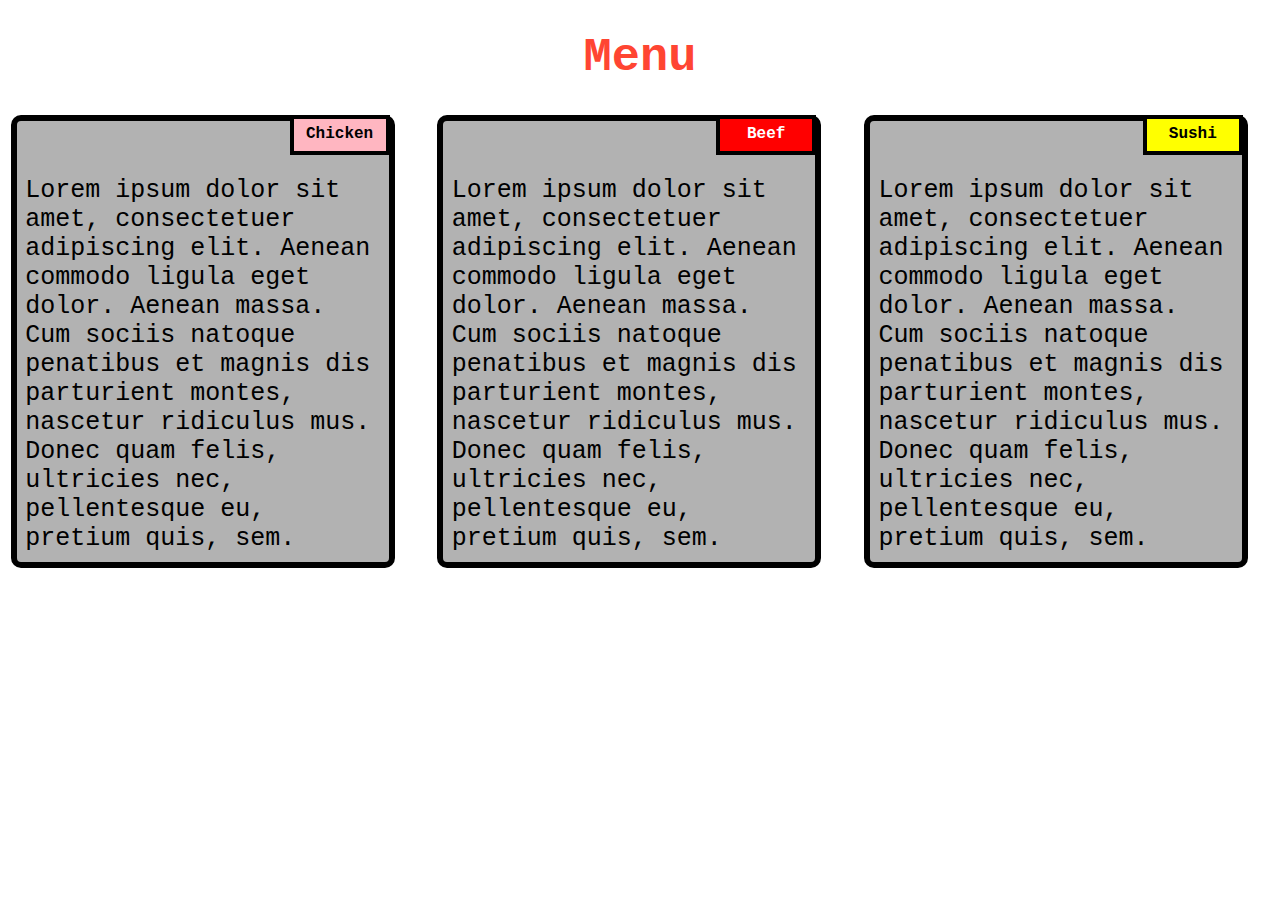
<file: Tasks/mod-2/index.html>
<!DOCTYPE html>
<html>
  <head>
    <title>Responsive CSS Layout</title>
    <meta name="viewport" content="width=device-width, initial-scale=1" />
    <link rel="stylesheet" type="text/css" href="style.css" />
  </head>
  <body>
    <main>
      <h1>Menu</h1>

      <div class="col-lg-6 col-md-8 col-sm-14">
        <div class="box">
          <p class="content-name name1">Chicken</p>
          <p class="content">
            Lorem ipsum dolor sit amet, consectetuer adipiscing elit. Aenean
            commodo ligula eget dolor. Aenean massa. Cum sociis natoque
            penatibus et magnis dis parturient montes, nascetur ridiculus mus.
            Donec quam felis, ultricies nec, pellentesque eu, pretium quis, sem.
          </p>
        </div>
      </div>

      <div class="col-lg-6 col-md-8 col-sm-14">
        <div class="box">
          <p class="content-name name2">Beef</p>
          <p class="content">
            Lorem ipsum dolor sit amet, consectetuer adipiscing elit. Aenean
            commodo ligula eget dolor. Aenean massa. Cum sociis natoque
            penatibus et magnis dis parturient montes, nascetur ridiculus mus.
            Donec quam felis, ultricies nec, pellentesque eu, pretium quis, sem.
          </p>
        </div>
      </div>

      <div class="col-lg-6 col-md-8 col-sm-14">
        <div class="box">
          <p class="content-name name3">Sushi</p>
          <p class="content">
            Lorem ipsum dolor sit amet, consectetuer adipiscing elit. Aenean
            commodo ligula eget dolor. Aenean massa. Cum sociis natoque
            penatibus et magnis dis parturient montes, nascetur ridiculus mus.
            Donec quam felis, ultricies nec, pellentesque eu, pretium quis, sem.
          </p>
        </div>
      </div>
    </main>
  </body>
</html>
</file>
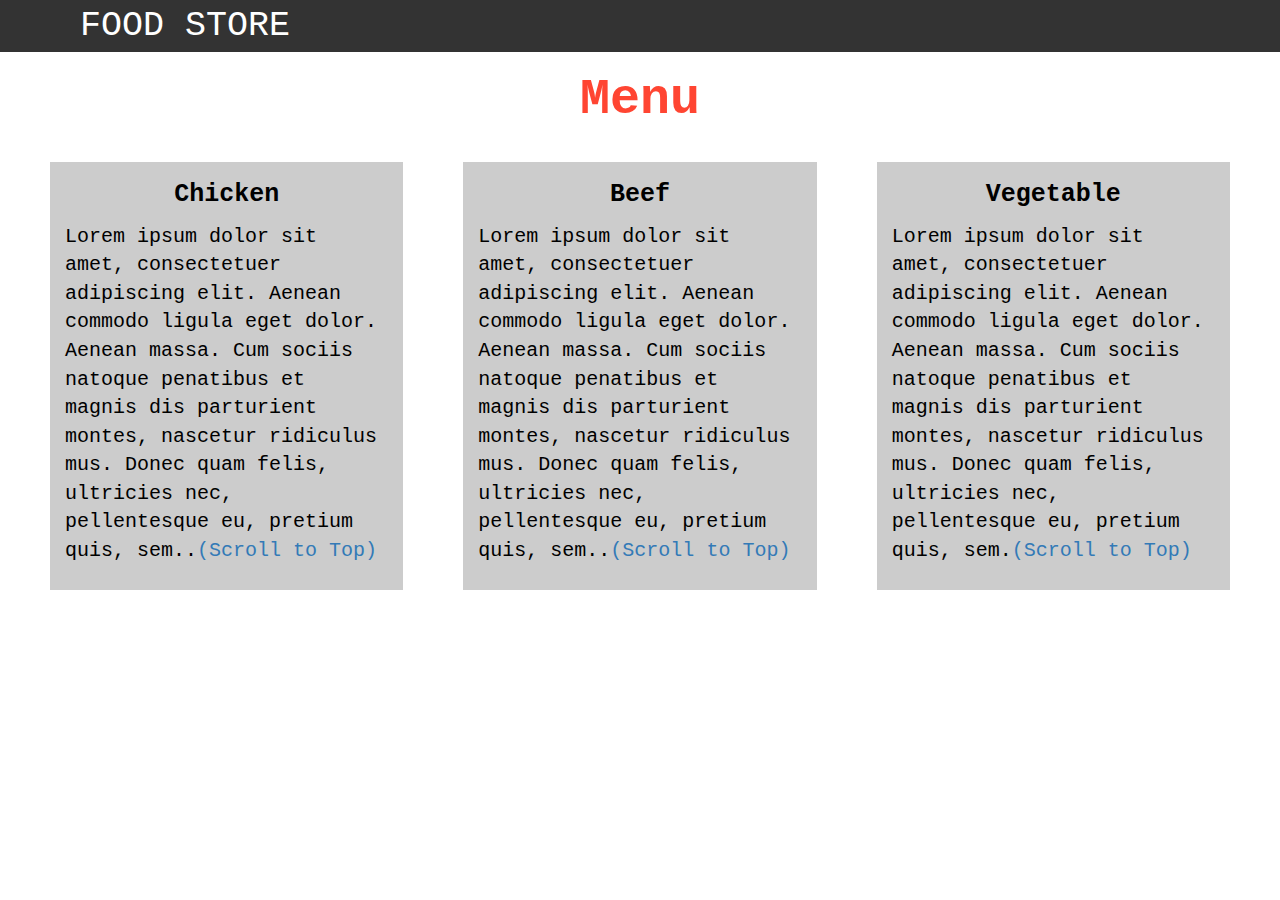
<file: Tasks/mod-3/index.html>
<!DOCTYPE html>
<html>
  <head>
    <title>Mod 3 Solution</title>

    <meta name="viewport" content="width=device-width, initial-scale=1" />
    <link
      rel="stylesheet"
      href="https://maxcdn.bootstrapcdn.com/bootstrap/3.3.7/css/bootstrap.min.css"
    />
    <script src="https://ajax.googleapis.com/ajax/libs/jquery/3.3.1/jquery.min.js"></script>
    <script src="https://maxcdn.bootstrapcdn.com/bootstrap/3.3.7/js/bootstrap.min.js"></script>
  </head>

  <meta name="viewport" content="width=device-width, initial-scale=1" />
  <link rel="stylesheet" type="text/css" href="style.css" />

  <body>
    <main>
      <nav class="navbar">
        <div class="container">
          <div class="navbar-header">
            <button
              type="button"
              class="navbar-toggle"
              data-toggle="collapse"
              data-target="#myNavbar"
            >
              <span class="icon-bar"></span>
              <span class="icon-bar"></span>
              <span class="icon-bar"></span>
            </button>
            <a class="navbar-brand" href="#">FOOD STORE</a>
          </div>

          <div class="collapse" id="myNavbar">
            <ul class="nav navbar-nav visible-xs">
              <li><a class="menu-item" href="#">Chicken</a></li>
              <li><a class="menu-item" href="#">Beef</a></li>
              <li><a class="menu-item" href="#">Vegetable</a></li>
            </ul>
          </div>
        </div>
      </nav>

      <h1 class="main-title">Menu</h1>

      <div class="row">
        <div class="col-lg-4 col-md-6 col-sm-12">
          <div class="content-box">
            <p class="item-name">Chicken</p>
            <p>
              Lorem ipsum dolor sit amet, consectetuer adipiscing elit. Aenean
              commodo ligula eget dolor. Aenean massa. Cum sociis natoque
              penatibus et magnis dis parturient montes, nascetur ridiculus mus.
              Donec quam felis, ultricies nec, pellentesque eu, pretium quis,
              sem..<a href="#top">(Scroll to Top)</a>
            </p>
          </div>
        </div>

        <div class="col-lg-4 col-md-6 col-sm-12">
          <div class="content-box">
            <p class="item-name">Beef</p>
            <p>
              Lorem ipsum dolor sit amet, consectetuer adipiscing elit. Aenean
              commodo ligula eget dolor. Aenean massa. Cum sociis natoque
              penatibus et magnis dis parturient montes, nascetur ridiculus mus.
              Donec quam felis, ultricies nec, pellentesque eu, pretium quis,
              sem..<a href="#top">(Scroll to Top)</a>
            </p>
          </div>
        </div>

        <div class="col-lg-4 col-md-12 col-sm-12">
          <div class="content-box">
            <p class="item-name">Vegetable</p>
            <p>
              Lorem ipsum dolor sit amet, consectetuer adipiscing elit. Aenean
              commodo ligula eget dolor. Aenean massa. Cum sociis natoque
              penatibus et magnis dis parturient montes, nascetur ridiculus mus.
              Donec quam felis, ultricies nec, pellentesque eu, pretium quis,
              sem.<a href="#top">(Scroll to Top)</a>
            </p>
          </div>
        </div>
      </div>
    </main>
  </body>
</html>
</file>
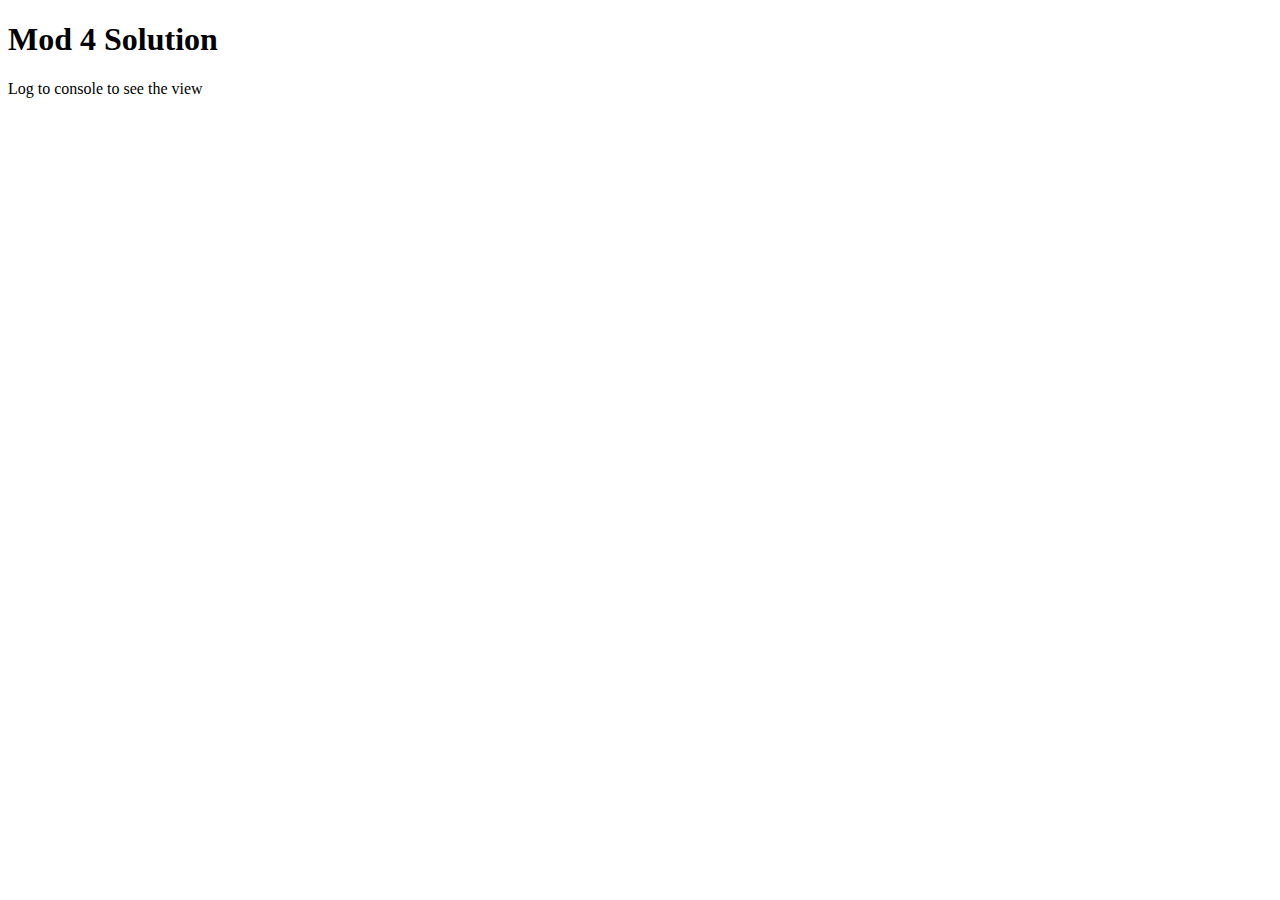
<file: Tasks/mod-4/index.html>
<!DOCTYPE html>
<html>
<head>
  <meta charset="utf-8">
  <title>Mod 4 Solution</title>
  <script src="SpeakHello.js"></script>
  <script src="SpeakGoodBye.js"></script>
  <script src="script.js"></script>
</head>
<body>
  <h1>Mod 4 Solution</h1>
  <p>Log to console to see the view</p>
</body>
</html>
</file>
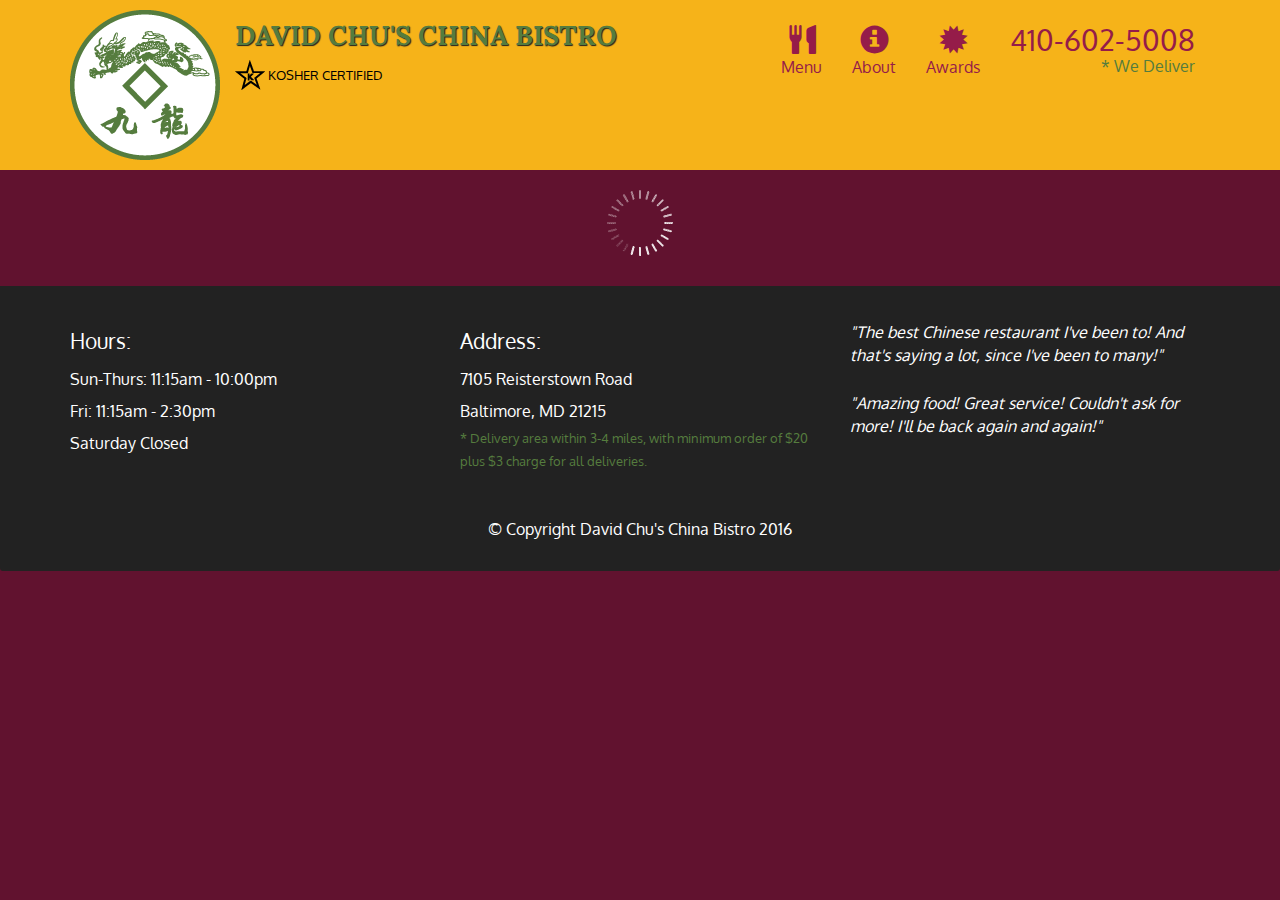
<file: Tasks/mod-5/index.html>
<!doctype html>
<html lang="en">
  <head>
    <meta charset="utf-8">
    <meta http-equiv="X-UA-Compatible" content="IE=edge">
    <meta name="viewport" content="width=device-width, initial-scale=1">
    <title>David Chu's China Bistro</title>
    <link rel="stylesheet" href="css/bootstrap.min.css">
    <link rel="stylesheet" href="css/styles.css">
    <link href='https://fonts.googleapis.com/css?family=Oxygen:400,300,700' rel='stylesheet' type='text/css'>
    <link href='https://fonts.googleapis.com/css?family=Lora' rel='stylesheet' type='text/css'>
  </head>
<body>
  <header>
    <nav id="header-nav" class="navbar navbar-default">
      <div class="container">
        <div class="navbar-header">
          <a href="index.html" class="pull-left visible-md visible-lg">
            <div id="logo-img" alt="Logo image"></div>
          </a>

          <div class="navbar-brand">
            <a href="index.html"><h1>David Chu's China Bistro</h1></a>
            <p>
              <img src="images/star-k-logo.png" alt="Kosher certification">
              <span>Kosher Certified</span>
            </p>
          </div>

          <button id="navbarToggle" type="button" class="navbar-toggle collapsed" data-toggle="collapse" data-target="#collapsable-nav" aria-expanded="false">
            <span class="sr-only">Toggle navigation</span>
            <span class="icon-bar"></span>
            <span class="icon-bar"></span>
            <span class="icon-bar"></span>
          </button>
        </div>
        
        <div id="collapsable-nav" class="collapse navbar-collapse">
           <ul id="nav-list" class="nav navbar-nav navbar-right">
            <li id="navHomeButton" class="visible-xs active">
              <a href="index.html">
                <span class="glyphicon glyphicon-home"></span> Home</a>
            </li>
            <li id="navMenuButton">
              <a href="#" onclick="$dc.loadMenuCategories();">
                <span class="glyphicon glyphicon-cutlery"></span><br class="hidden-xs"> Menu</a>
            </li>
            <li>
              <a href="#">
                <span class="glyphicon glyphicon-info-sign"></span><br class="hidden-xs"> About</a>
            </li>
            <li>
              <a href="#">
                <span class="glyphicon glyphicon-certificate"></span><br class="hidden-xs"> Awards</a>
            </li>
            <li id="phone" class="hidden-xs">
              <a href="tel:410-602-5008">
                <span>410-602-5008</span></a><div>* We Deliver</div>
            </li>
          </ul><!-- #nav-list -->
        </div><!-- .collapse .navbar-collapse -->
      </div><!-- .container -->
    </nav><!-- #header-nav -->
  </header>

  <div id="call-btn" class="visible-xs">
    <a class="btn" href="tel:410-602-5008">
    <span class="glyphicon glyphicon-earphone"></span>
    410-602-5008
    </a>
  </div>
  <div id="xs-deliver" class="text-center visible-xs">* We Deliver</div>

  <div id="main-content" class="container"></div>

  <footer class="panel-footer">
    <div class="container">
      <div class="row">
        <section id="hours" class="col-sm-4">
          <span>Hours:</span><br>
          Sun-Thurs: 11:15am - 10:00pm<br>
          Fri: 11:15am - 2:30pm<br>
          Saturday Closed
          <hr class="visible-xs">
        </section>
        <section id="address" class="col-sm-4">
          <span>Address:</span><br>
          7105 Reisterstown Road<br>
          Baltimore, MD 21215
          <p>* Delivery area within 3-4 miles, with minimum order of $20 plus $3 charge for all deliveries.</p>
          <hr class="visible-xs">
        </section>
        <section id="testimonials" class="col-sm-4">
          <p>"The best Chinese restaurant I've been to! And that's saying a lot, since I've been to many!"</p>
          <p>"Amazing food! Great service! Couldn't ask for more! I'll be back again and again!"</p>
        </section>
      </div>
      <div class="text-center">&copy; Copyright David Chu's China Bistro 2016</div>
    </div>
  </footer>

  <!-- jQuery (Bootstrap JS plugins depend on it) -->
  <script src="js/jquery-2.1.4.min.js"></script>
  <script src="js/bootstrap.min.js"></script>
  <script src="js/ajax-utils.js"></script>
  <script src="js/script.js"></script>
</body>
</html>
</file>
<file: Tasks/mod-2/style.css>
* {
  box-sizing: border-box;
}

body{
	margin: 0;
	padding: 0;
  font-family: 'Courier New', Courier, monospace;
}

.row{
  margin-top: 5%;
  margin-bottom: 5%;
}

h1 {
  margin-bottom: 20px;
  text-align: center;
  color: #ff4532;
  font-size: 47px;
}


.box{
  width: 100%;
  overflow: none;
}


.content-name{
  overflow: none;
  text-align: center;
  border: 4px solid black;
  width: 100px;
  height: 40px;
  padding: 6px;
  float: right;
  margin-right: 37px;
  margin-top: 0px;
  font-weight: bold;
  position: relative;
}

.content{
  border: 6px solid black;
  border-radius: 10px;
  width: 90%;
  height: auto;
  margin: 2.5%;
  color: black;
  font-size: 25px;
  padding: 2%;
  padding-top: 55px;
  background-color: rgba(0,0,0,0.3);
}

.name1{
  background-color: #FFB6C1;
}

.name2{
  color: white;
  background-color: #FF0000;
}
.name3{
  background-color: #FFFF00;
}

/* For biger screens */
@media (min-width: 992px) {
  .col-lg-6 {
  	float: left;
    width: 33.33%;
  }
}
/* For medium screens */
@media (min-width: 768px) and (max-width: 991px) {
  .col-md-8,.col-md-12 {
    float: left;
  }
  .col-md-8 {
    width: 50%;
  }
  .col-md-12 {
    margin-left: -10px;
    width: 100%;
  }
  .name3{
    margin-right: 60px;
    width: 100px;
  }
}

@media (min-width: 0px) and (max-width: 760px) {
  .col-sm-14 {
  	float: left;
    width: 100%;
  }
  .content-name{
    margin-right: 32px;
  }
}
</file>
<file: Tasks/mod-3/style.css>
body {
  margin: 0;
  padding: 0;
  font-family: "Courier New", Courier, monospace;
}

.navbar {
  border-radius: 0px;
  background-color: rgba(0, 0, 0, 0.8);
}

.navbar-brand {
  font-size: 35px;
  color: white;
  padding-left: 25px;
}

.navbar-brand:hover {
  color: white;
}

.nav {
  margin: 0;
  padding: 0;
}

.navbar-nav {
  font-size: 25px;
  text-align: center;
  margin: 0;
  padding: 0;
}

.navbar-toggle {
  border: 2px solid white;
  margin-right: 25px;
}

.icon-bar {
  background-color: white;
}

.main-title {
  margin-bottom: 15px;
  text-align: center;
  color: #ff4532;
  font-size: 50px;
  font-weight: bold;
}

li {
  box-sizing: border-box;
  width: 100%;
}

.menu-item {
  padding: 0;
  margin: 0;
  width: 100%;
  background-color: white;
  border-bottom: 2px solid black;
  color: black;
  display: block;
}

.menu-item:hover {
  background-color: rgba(0, 0, 0, 0.9);
  color: rgba(0, 0, 0, 0.4);
}

.row {
  margin: 20px;
}

.content-box {
	font-size: 20px;
  margin: 15px;
  width: auto;
  height: auto;
  color: black;
  background-color: rgba(0, 0, 0, 0.2);
  padding: 15px;
}

.item-name {
  text-align: center;
  font-size: 25px;
  font-weight: 700;
}
</file>
<file: Tasks/mod-5/css/styles.css>
body {
  font-size: 16px;
  color: #fff;
  background-color: #61122f;
  font-family: 'Oxygen', sans-serif;
}

/** HEADER **/
#header-nav {
  background-color: #f6b319;
  border-radius: 0;
  border: 0;
}

#logo-img {
  background: url('../images/restaurant-logo_large.png') no-repeat;
  width: 150px;
  height: 150px;
  margin: 10px 15px 10px 0;
}

.navbar-brand {
  padding-top: 25px;
}
.navbar-brand h1 { /* Restaurant name */
  font-family: 'Lora', serif;
  color: #557c3e;
  font-size: 1.5em;
  text-transform: uppercase;
  font-weight: bold;
  text-shadow: 1px 1px 1px #222;
  margin-top: 0;
  margin-bottom: 0;
  line-height: .75;
}
.navbar-brand a:hover, .navbar-brand a:focus {
  text-decoration: none;
}
.navbar-brand p { /* Kosher cert */
  color: #000;
  text-transform: uppercase;
  font-size: .7em;
  margin-top: 15px;
}
.navbar-brand p span { /* Star-K */
  vertical-align: middle;
}

#nav-list {
  margin-top: 10px;
}
#nav-list a {
  color: #951C49;
  text-align: center;
}
#nav-list a:hover {
  background: #E7E7E7;
}
#nav-list a span {
  font-size: 1.8em;
}

#phone {
  margin-top: 5px;
}
#phone a { /* Phone number */
  text-align: right;
  padding-bottom: 0;
}
#phone div { /* We Deliver */
  color: #557c3e;
  text-align: right;
  padding-right: 15px;
}

.navbar-header button.navbar-toggle, .navbar-header .icon-bar {
  border: 1px solid #61122f;
}
.navbar-header button.navbar-toggle {
  clear: both;
  margin-top: -30px;
}
/* END HEADER */

/* FOOTER */
.panel-footer {
  margin-top: 30px;
  padding-top: 35px;
  padding-bottom: 30px;
  background-color: #222;
  border-top: 0;
}
.panel-footer div.row {
  margin-bottom: 35px;
}
#hours, #address {
  line-height: 2;
}
#hours > span, #address > span {
  font-size: 1.3em;
}
#address p {
  color: #557c3e;
  font-size: .8em;
  line-height: 1.8;
}
#testimonials {
  font-style: italic;
}
#testimonials p:nth-child(2) {
  margin-top: 25px;
}
/* END FOOTER */



/* HOME PAGE */
.container .jumbotron {
  box-shadow: 0 0 50px #3F0C1F;
  border: 2px solid #3F0C1F;
}

#menu-tile, #specials-tile, #map-tile {
  height: 250px;
  width: 100%;
  margin-bottom: 15px;
  position: relative;
  border: 2px solid #3F0C1F;
  overflow: hidden;
}
#menu-tile:hover, #specials-tile:hover, #map-tile:hover {
  box-shadow: 0 1px 5px 1px #cccccc;
}
#menu-tile {
  background: url('../images/menu-tile.jpg') no-repeat;
  background-position: center;
}
#specials-tile {
  background: url('../images/specials-tile.jpg') no-repeat;
  background-position: center;
}
#menu-tile span, #specials-tile span, #map-tile span {
  position: absolute;
  bottom: 0;
  right: 0;
  width: 100%;
  text-align: center;
  font-size: 1.6em;
  text-transform: uppercase;
  background-color: #000;
  color: #fff;
  opacity: .8;
}
/* END HOME PAGE */

/* MENU CATEGORIES PAGE */
.category-tile { 
  position: relative;
  border: 2px solid #3F0C1F;
  overflow: hidden;
  width: 200px;
  height: 200px;
  margin: 0 auto 15px;
}
.category-tile span {
  position: absolute;
  bottom: 0;
  right: 0;
  width: 100%;
  text-align: center;
  font-size: 1.2em;
  text-transform: uppercase;
  background-color: #000;
  color: #fff;
  opacity: .8;
}
.category-tile:hover {
  box-shadow: 0 1px 5px 1px #cccccc;
}

#menu-categories-title + div {
  margin-bottom: 50px;
}
/* END MENU CATEGORIES PAGE */

/* SINGLE CATEGORY PAGE */
.menu-item-tile {
  margin-bottom: 25px;
}
.menu-item-tile hr {
  width: 80%;
}
.menu-item-tile .menu-item-price {
  font-size: 1.1em;
  text-align: right;
  margin-top: -15px;
  margin-right: -15px;
}
.menu-item-tile .menu-item-price span {
  font-size: .6em;
}
.menu-item-photo {
  position: relative;
  border: 2px solid #3F0C1F; 
  overflow: hidden;
  padding: 0;
  margin-right: -15px;
  margin-left: auto;
  margin-bottom: 20px;
  max-width: 250px;
}
.menu-item-photo div {
  position: absolute;
  bottom: 0;
  right: 0;
  width: 80px;
  background-color: #557c3e;
  text-align: center;
}
.menu-item-description {
  padding-right: 30px;
}
h3.menu-item-title {
  margin: 0 0 10px;
}
.menu-item-details {
  font-size: .9em;
  font-style: italic;
}
/* END SINGLE CATEGORY PAGE */


/********** Large devices only **********/
@media (min-width: 1200px) {
  .container .jumbotron {
    background: url('../images/jumbotron_1200.jpg') no-repeat;
    height: 675px;
  }
}

/********** Medium devices only **********/
@media (min-width: 992px) and (max-width: 1199px) {
  /* Header */
  #logo-img {
    background: url('../images/restaurant-logo_medium.png') no-repeat;
    width: 100px;
    height: 100px;
    margin: 5px 5px 5px 0;
  }
  /* End Header */

  /* Home Page */
  .container .jumbotron {
    background: url('../images/jumbotron_992.jpg') no-repeat;
    height: 558px;
  }
  /* End Home Page */
}

/********** Small devices only **********/
@media (min-width: 768px) and (max-width: 991px) {
  /* Home Page */
  .container .jumbotron {
    background: url('../images/jumbotron_768.jpg') no-repeat;
    height: 432px;
  }
  /* End Home Page */
}

/********** Extra small devices only **********/
@media (max-width: 767px) {
  /* Header */
  .navbar-brand {
    padding-top: 10px;
    height: 80px;
  }
  .navbar-brand h1 { /* Restaurant name */
    padding-top: 10px;
    font-size: 5vw; /* 1vw = 1% of viewport width */
  }
  .navbar-brand p { /* Kosher cert */
    font-size: .6em;
    margin-top: 12px;
  }
  .navbar-brand p img { /* Star-K */
    height: 20px;
  }

  #collapsable-nav a { /* Collapsed nav menu text */
    font-size: 1.2em;
  }
  #collapsable-nav a span { /* Collapsed nav menu glyph */
    font-size: 1em;
    margin-right: 5px;
  }

  #call-btn > a {
    font-size: 1.5em;
    display: block;
    margin: 0 20px;
    padding: 10px;
    border: 2px solid #fff;
    background-color: #f6b319;
    color: #951c49;
  }
  #xs-deliver {
    margin-top: 5px;
    font-size: .7em;
    letter-spacing: .1em;
    text-transform: uppercase;
  }
  /* End Header */

  /* Footer */
  .panel-footer section {
    margin-bottom: 30px;
    text-align: center;
  }
  .panel-footer section:nth-child(3) {
    margin-bottom: 0; /* margin already exists on the whole row */
  }
  .panel-footer section hr {
    width: 50%;
  }
  /* End Footer */

  /* Home Page */
  .container .jumbotron {
    margin-top: 30px;
    padding: 0;
  }
  #menu-tile, #specials-tile {
    width: 360px;
    margin: 0 auto 15px;
  }

  .menu-item-photo {
    margin-right: auto;
  }
  .menu-item-tile .menu-item-price {
    text-align: center;
  }
  .menu-item-description {
    text-align: center;;
  }
}


/********** Super extra small devices Only :-) (e.g., iPhone 4) **********/
@media (max-width: 479px) {
  /* Header */
  .navbar-brand h1 { /* Restaurant name */
    padding-top: 5px;
    font-size: 6vw;
  }
  /* End Header */
  
  /* Home page */
  #menu-tile, #specials-tile {
    width: 280px;
    margin: 0 auto 15px;
  }

  .col-xxs-12 {
    position: relative;
    min-height: 1px;
    padding-right: 15px;
    padding-left: 15px;
    float: left;
    width: 100%;
  }
}
</file>
